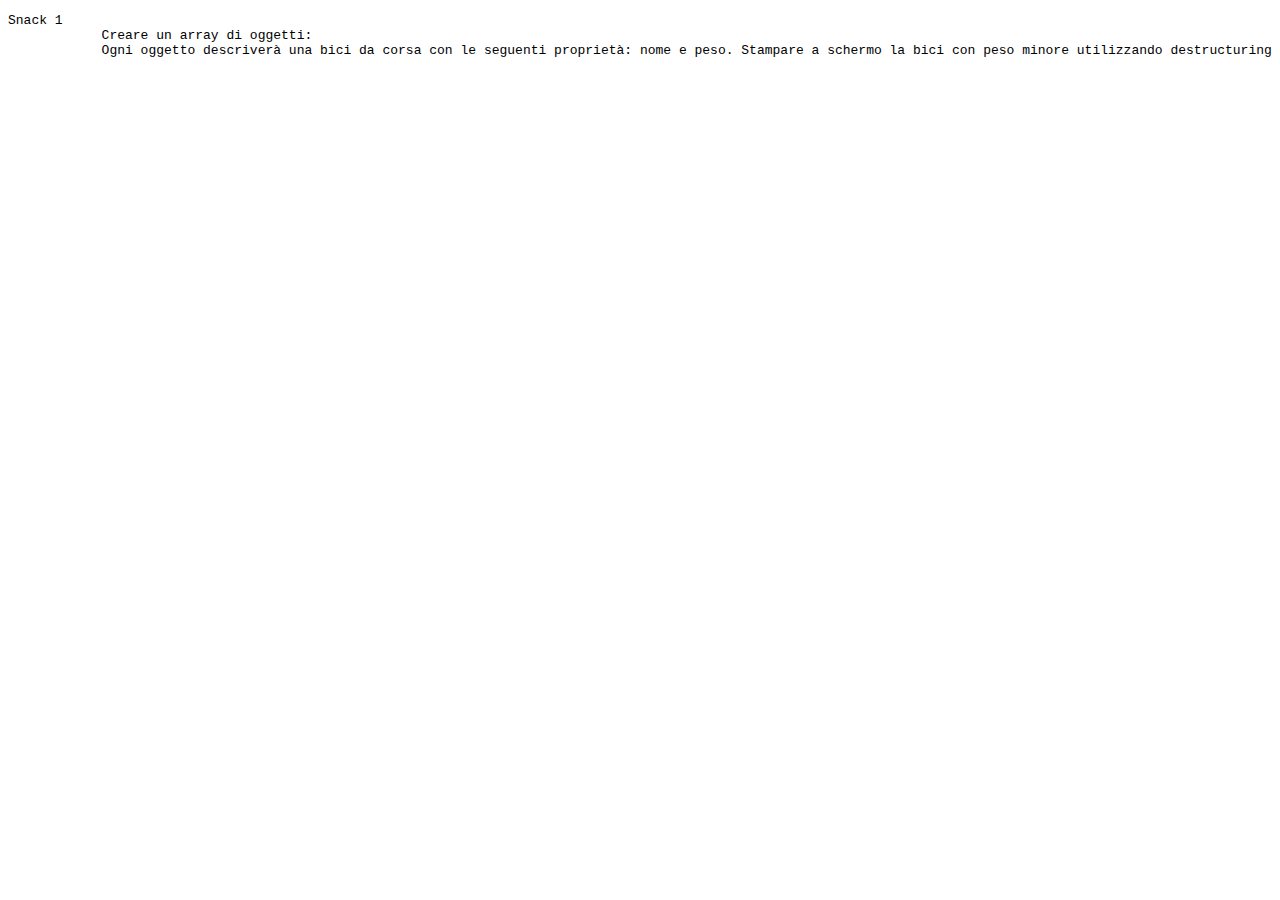
<file: snack1/index.html>
<!DOCTYPE html>
<html lang="en">
<head>
      <meta charset="UTF-8">
      <meta http-equiv="X-UA-Compatible" content="IE=edge">
      <meta name="viewport" content="width=device-width, initial-scale=1.0">
      <title>snack1</title>
</head>
<body>
      <pre>Snack 1
            Creare un array di oggetti:
            Ogni oggetto descriverà una bici da corsa con le seguenti proprietà: nome e peso. Stampare a schermo la bici con peso minore utilizzando destructuring e template literal. Risolvetelo prima in versione ES5, poi commentate la versione in ES5 e fatelo in ES6.
      </pre>





      <script type="text/javascript" src="js/script.js"></script>
</body>
</html>
</file>
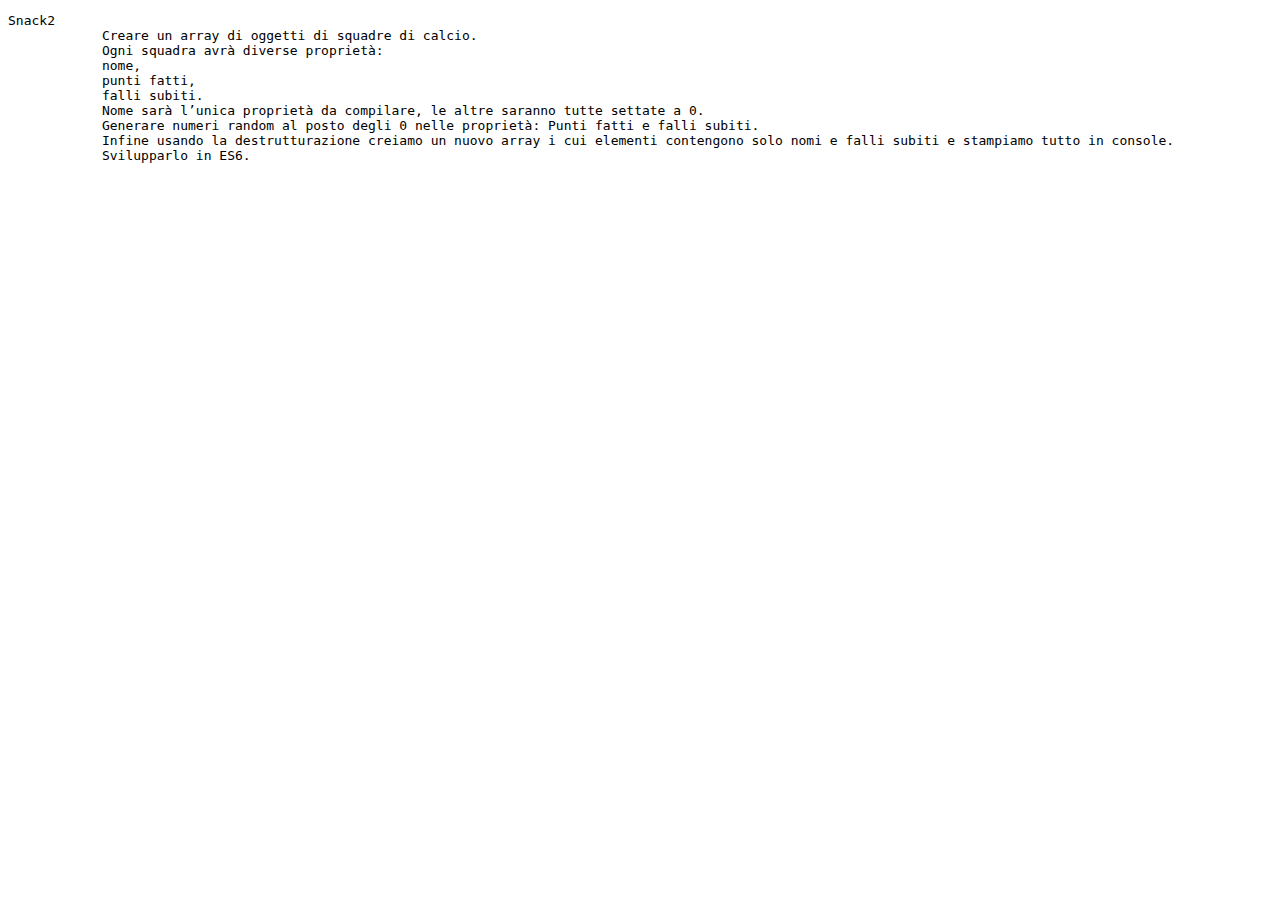
<file: snack2/index.html>
<!DOCTYPE html>
<html lang="en">
<head>
      <meta charset="UTF-8">
      <meta http-equiv="X-UA-Compatible" content="IE=edge">
      <meta name="viewport" content="width=device-width, initial-scale=1.0">
      <title>snack2</title>
</head>
<body>
      <pre>Snack2
            Creare un array di oggetti di squadre di calcio.
            Ogni squadra avrà diverse proprietà:
            nome,
            punti fatti,
            falli subiti.
            Nome sarà l’unica proprietà da compilare, le altre saranno tutte settate a 0.
            Generare numeri random al posto degli 0 nelle proprietà: Punti fatti e falli subiti.
            Infine usando la destrutturazione creiamo un nuovo array i cui elementi contengono solo nomi e falli subiti e stampiamo tutto in console.
            Svilupparlo in ES6.</pre>

            
      

      <script type="text/javascript" src="js/script.js"></script>
</body>
</html>
</file>
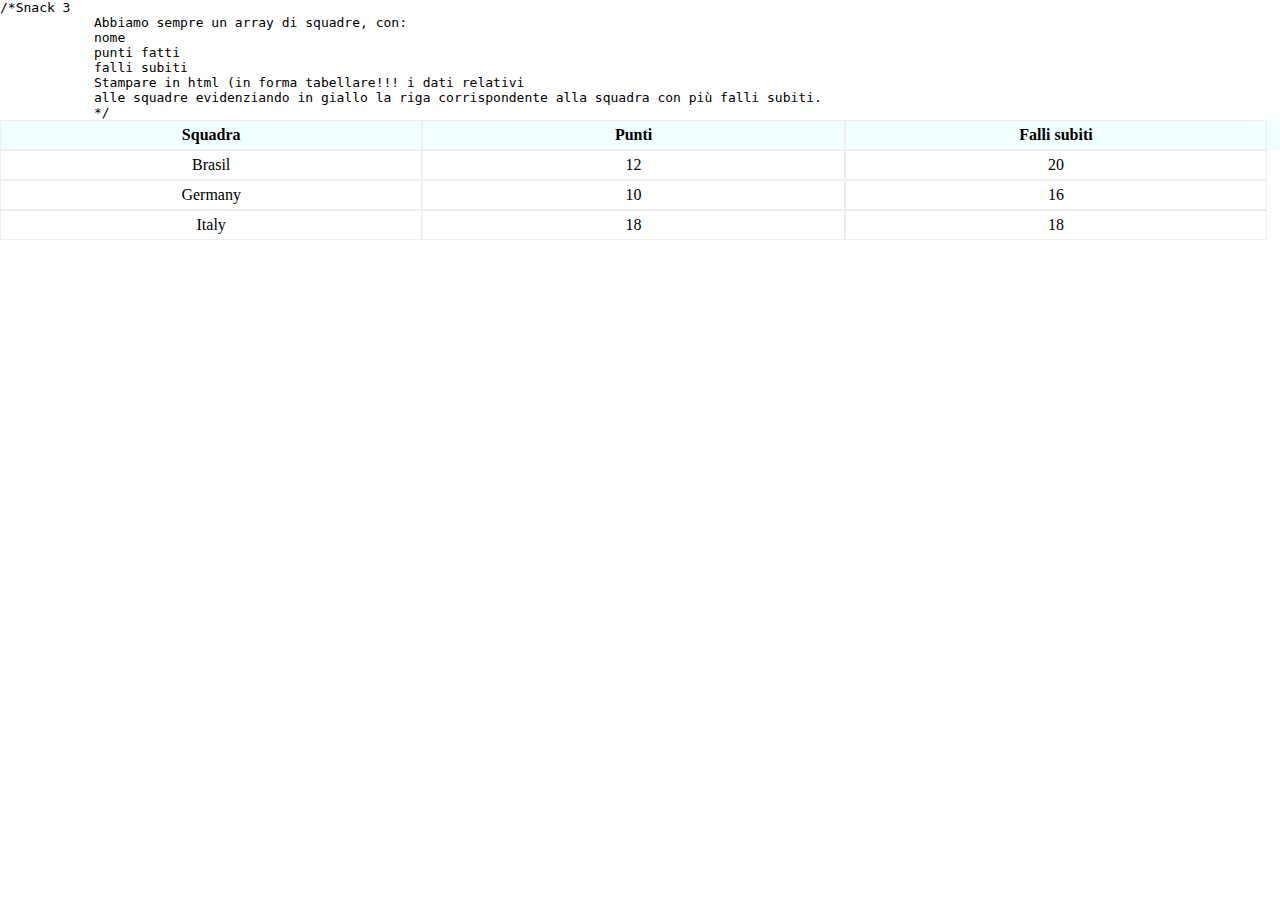
<file: snack3/index.html>
<!DOCTYPE html>
<html lang="en">
<head>
      <meta charset="UTF-8">
      <meta http-equiv="X-UA-Compatible" content="IE=edge">
      <link rel="stylesheet" href="./css/style.css">
      <meta name="viewport" content="width=device-width, initial-scale=1.0">
      <title>snack3</title>
</head>
<body>
      <pre>/*Snack 3
            Abbiamo sempre un array di squadre, con:
            nome
            punti fatti
            falli subiti
            Stampare in html (in forma tabellare!!! i dati relativi 
            alle squadre evidenziando in giallo la riga corrispondente alla squadra con più falli subiti.
            */</pre>
            
            <div class="output-table">

            </div>

      
      <script type="text/javascript" src="js/script.js"></script>
</body>
</html>
</file>
<file: snack3/css/style.css>
*{
      box-sizing: border-box;
      margin: 0;
      padding: 0;
}

.output-table ul {
      display: flex;
      list-style: none;

}

.output-table ul li {
      border: 1px solid #eee;
      flex-basis: 33%;
      text-align: center;
      padding: 5px;



}

.output-table ul:first-child{
      font-weight: bold;
      background-color: azure;
}
</file>
